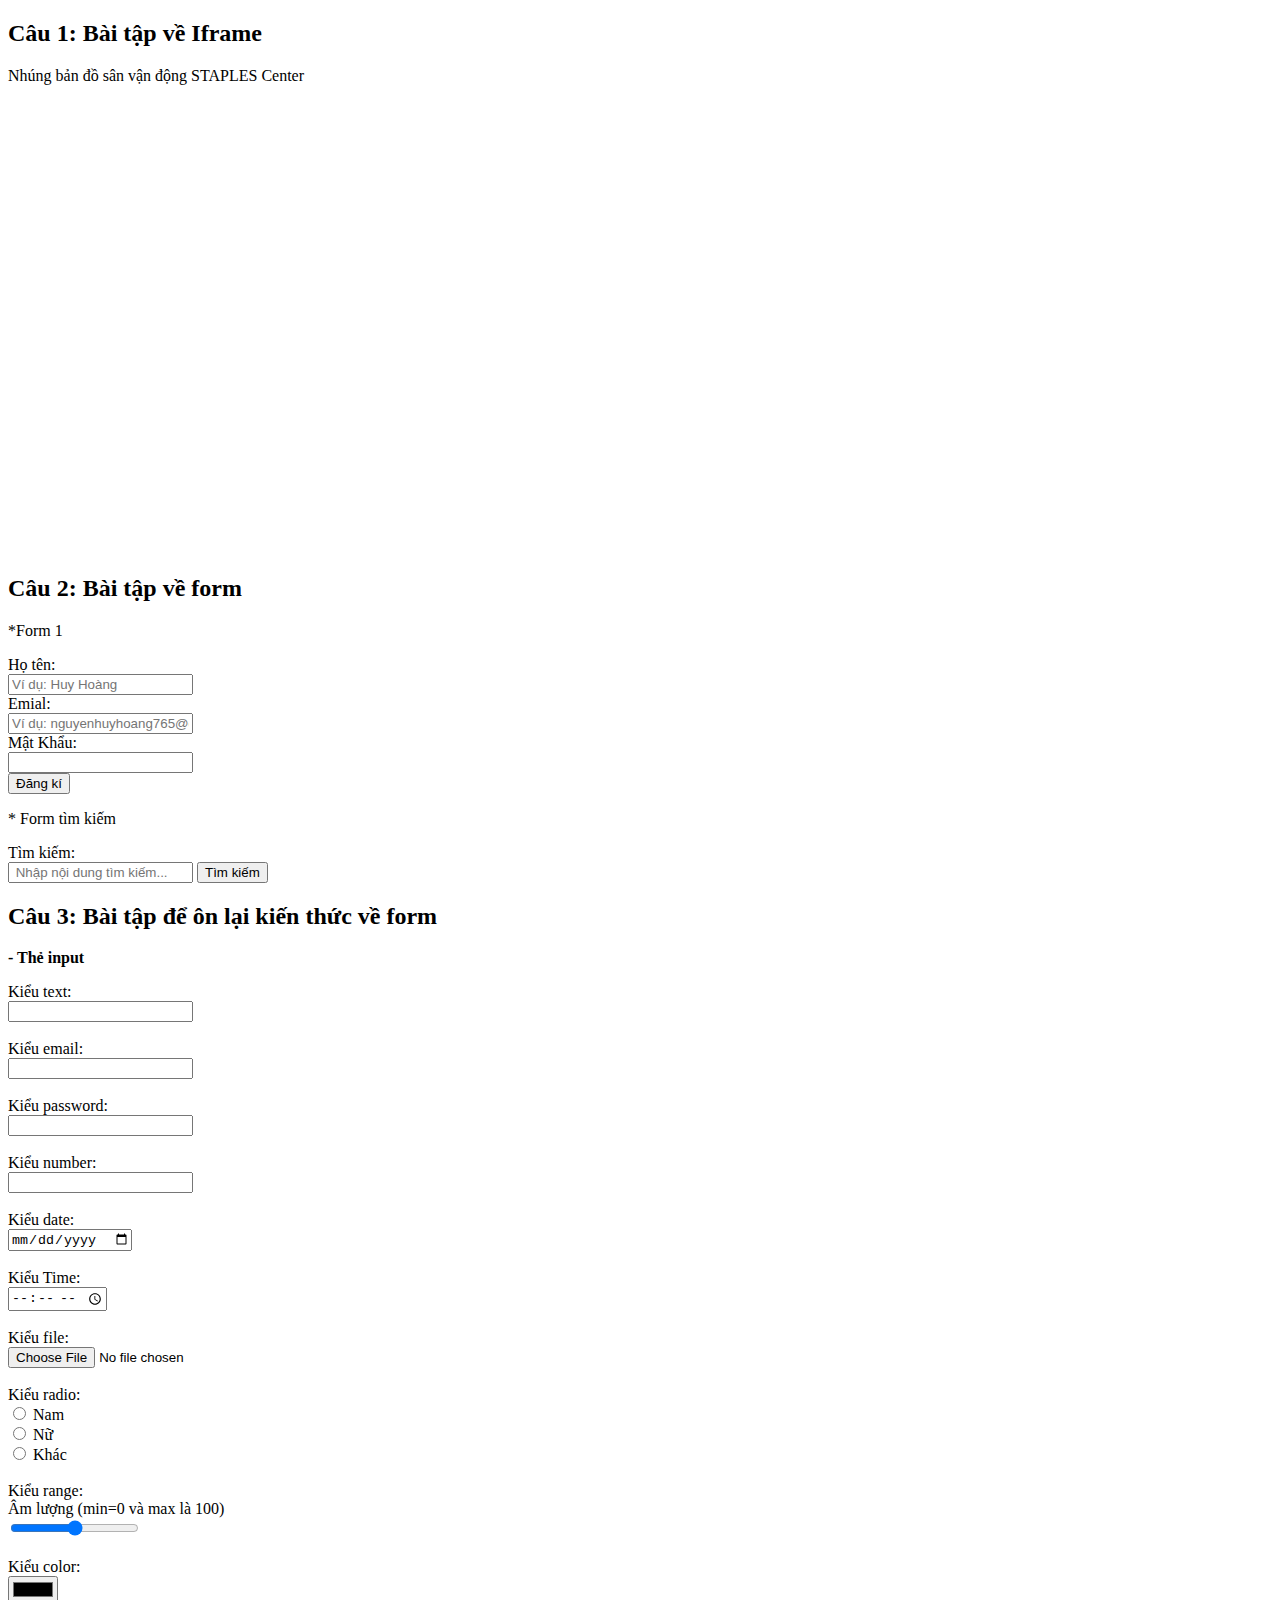
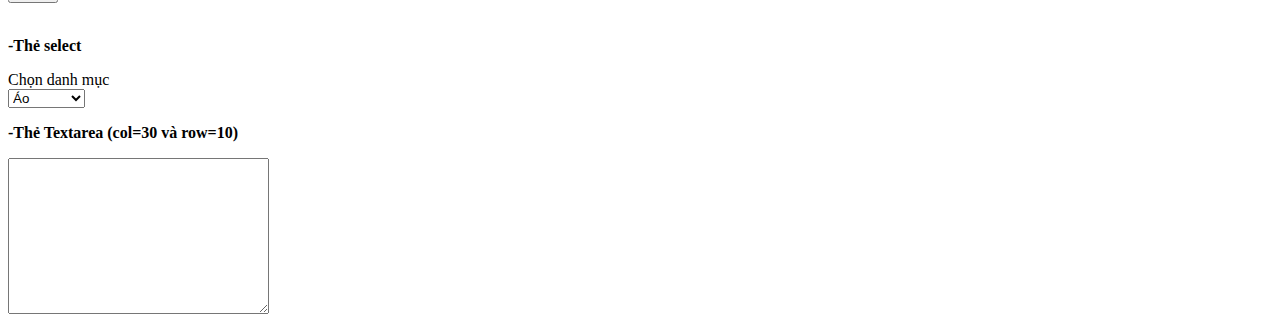
<file: index.html>
<!DOCTYPE html>
<html lang="en">
<head>
    <meta charset="UTF-8">
    <meta http-equiv="X-UA-Compatible" content="IE=edge">
    <meta name="viewport" content="width=device-width, initial-scale=1.0">
    <title>Document</title>
</head>

<!-- Câu 1 -->
<h2> Câu 1: Bài tập về Iframe</h2>
<p>Nhúng bản đồ sân vận động STAPLES Center</p>
    <iframe src="https://www.google.com/maps/embed?pb=!1m18!1m12!1m3!1d3306.0337332138224!2d-118.26954838496371!3d34.043005780608446!2m3!1f0!2f0!3f0!3m2!1i1024!2i768!4f13.1!3m3!1m2!1s0x80c2c7b85f6c7359%3A0xe51e34447c8cdb69!2sSTAPLES%20Center%2C%201111%20S%20Figueroa%20St%2C%20Los%20Angeles%2C%20CA%2090015%2C%20Hoa%20K%E1%BB%B3!5e0!3m2!1svi!2s!4v1673155435572!5m2!1svi!2s" 
    width="600" height="450" style="border:0;" allowfullscreen="" loading="lazy" referrerpolicy="no-referrer-when-downgrade"></iframe>


    <!-- Câu 2 -->
<h2>Câu 2: Bài tập về form</h2>
<p>*Form 1</p>
<form action="">
    <div>
        <label for="name">Họ tên: </label><br>
        <input type="text" id="name" placeholder="Ví dụ: Huy Hoàng" required><br>
    </div>
    <div>      
        <label for="emial"> Emial: </label><br>
        <input type="email" id="emial"  placeholder="Ví dụ: nguyenhuyhoang765@gmail.com" required><br>
    </div>
    <div>
        <label for="MK">Mật Khẩu: </label><br>
        <input type="password" id="MK" min="8">
    </div>
    <button type="submit">
        Đăng kí
    </button><br>

    <p> * Form tìm kiếm </p>
</form>

<form action="">
    <div>
        <label for="text">Tìm kiếm: </label><br>
        <input type="text" id="text" placeholder=" Nhập nội dung tìm kiếm..." required> 
        <button type="submit">Tìm kiếm </button>     
    </div>  
</form>

<h2>Câu 3: Bài tập để ôn lại kiến thức về form</h2>
<p><strong>- Thẻ input</strong></p>

<form action="">
<label for="">Kiểu text:</label><br>
<input type="text"><br><br>

<label for="">Kiểu email:</label><br>
<input type="email"><br><br>

<label for="">Kiểu password:</label><br>
<input type="password"><br><br>

<label for="">Kiểu number:</label><br>
<input type="number"><br><br>

<label for="">Kiểu date:</label><br>
<input type="date"><br><br>

<label for="">Kiểu Time:</label><br>
<input type="time"><br><br>

<label for="">Kiểu file:</label><br>
<input type="file"><br><br>

Kiểu radio:<br>
<input type="radio" id="nam" name="gioitinh" value="nam">
<label for="nam">Nam</label><br>
<input type="radio" id="nu"  name="gioitinh" value="Nu">
<label for="nu">Nữ</label><br>
<input type="radio"  id="khac" name="gioitinh" value="Khac">
<label for="khac">Khác</label><br><br>

Kiểu range: <br>
<label for="amluong">Âm lượng (min=0 và max là 100)</label><br>
<input type="range" id="amluong" min="0" max="100"><br><br>

<label for="">Kiểu color:</label><br>
<input type="color"><br><br>


<p><strong>-Thẻ select</strong></p>

<label for="danhmuc">Chọn danh mục</label><br>
<select name="category" id="danhmuc">
<option value="ao">Áo</option>
<option value="quan">Quần</option>
<option value="gangtay">Găng tay</option>
<option value="giay">Giầy</option>
</select>

<p><strong>-Thẻ Textarea (col=30 và row=10)</strong></p>
<textarea name="" id="" cols="30" rows="10"></textarea>
</form>
</body>
</html>
</file>
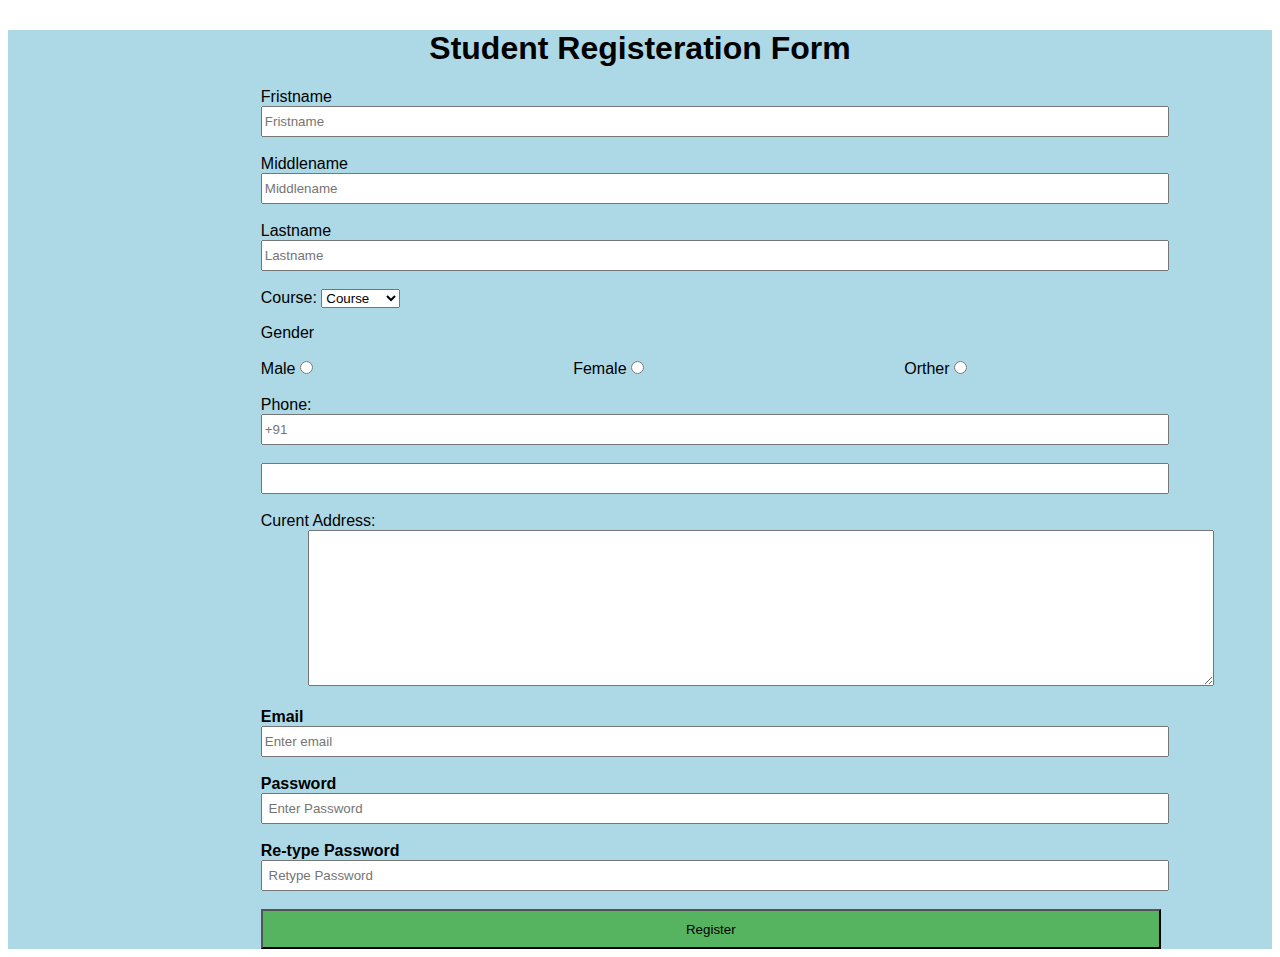
<file: FormRegister.html>
<!DOCTYPE html>
<html lang="en">
<head>
    <meta charset="UTF-8">
    <meta http-equiv="X-UA-Compatible" content="IE=edge">
    <meta name="viewport" content="width=device-width, initial-scale=1.0">
    <link rel="stylesheet" href="./css/style.css">
    <title>Form 1</title>
</head>
<body>
    <div class="wrapper">
        <h1>Student Registeration Form</h1>

        <form action="">
            
            <label for="Frist_name">Fristname</label><br>
            <input type="text" id="Frist_name" placeholder="Fristname" required> <br><br>

            <label for="Middle_name">Middlename</label><br>
            <input type="text" id="Middle_name" placeholder="Middlename" required> <br><br>

            <label for="last_name">Lastname</label><br>
            <input type="text" id="last_name" placeholder="Lastname" required> <br><br>

            <div>
                <label for="course">Course: </label>
                <select name="Course" id="course">
                    <option value="course">Course</option>
                    <option value="html">HTML</option>
                    <option value="css">CSS</option>
                    <option value="js">javascript</option>
                </select>
            </div>  
            <div class="Gender">
                <p>Gender</p>         
                <label for="Male">Male</label>
                <input type="radio" id="Male" name="gender" >
                <label for="Female">Female</label>
                <input type="radio" id="Female" name="gender" >
                <label for="Orther">Orther</label>
                <input type="radio" id="Orther" name="gender" >
    
            </div>
            <div><br>
                <label for="phone">Phone: </label><br>
                <input type="text" id="localtion" placeholder="+91"><br><br>

                <input type="text" id="phone"><br>
                
            </div>

            <div><br>
                <label for="Curent_Addressone">Curent Address: </label><br>
                <textarea name="CurentAddress" id="Curent_Addressone" cols="30" rows="10"></textarea>
            </div>
           
            <div><br>           
            <label for="email"><strong>Email</strong></label><br>
            <input type="email" id="email" placeholder="Enter email" required> <br><br>

            <label for="Password"><strong>Password</strong></label><br>
            <input type="password" id="Password" placeholder=" Enter Password" required> <br><br>

            <label for="Password"> <strong>Re-type Password</strong></label><br>
            <input type="Password" id="Password" placeholder=" Retype Password" required> <br><br>
            <button> Register</button>
            </div>


        </form>
    </div>
</body>
</html>
</file>
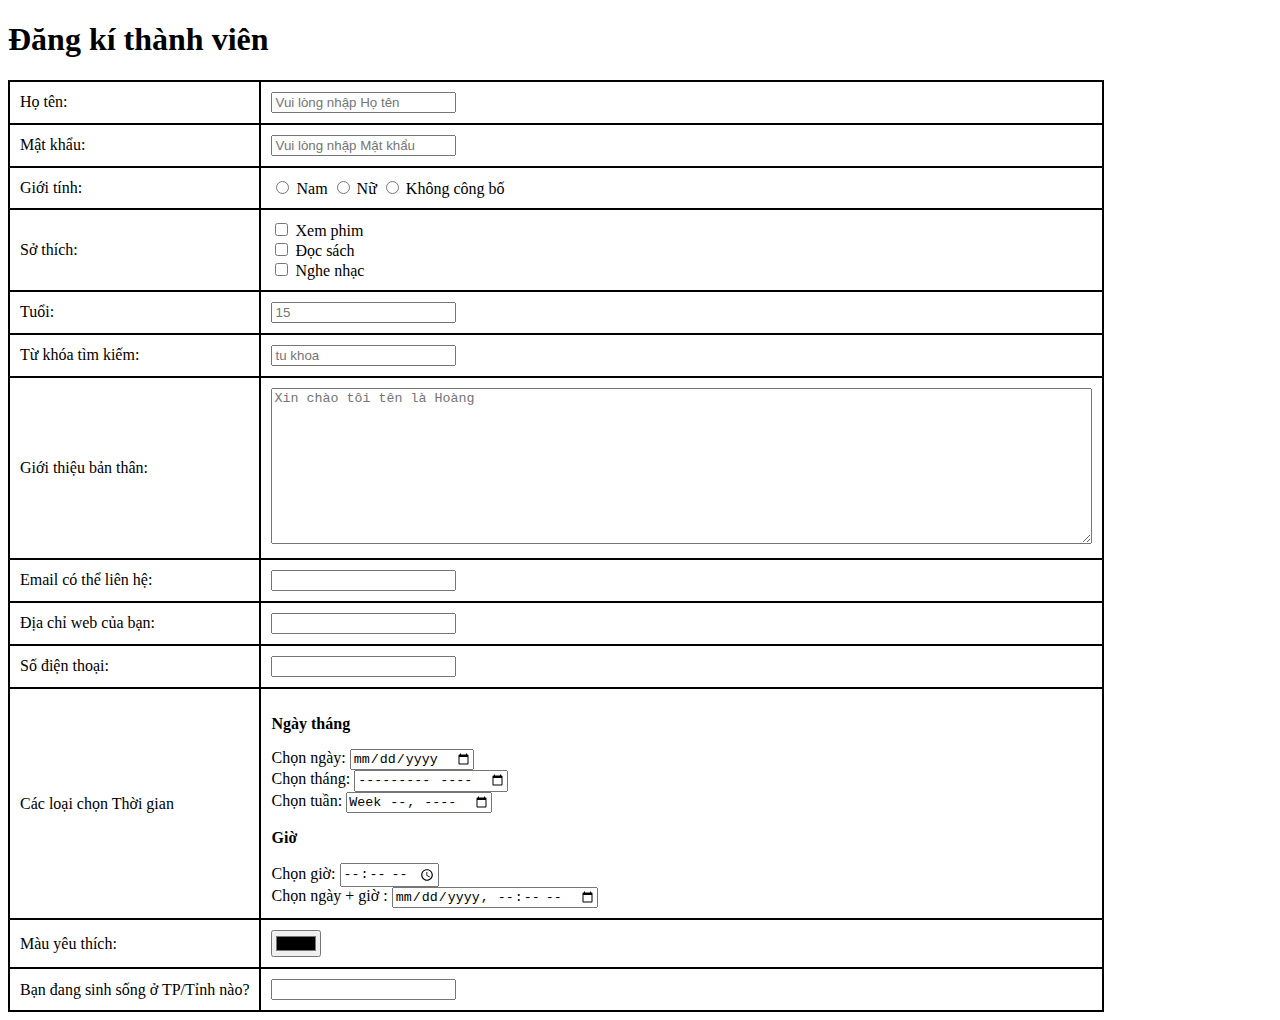
<file: Table.html>
<!DOCTYPE html>
<html lang="en">
<head>
    <meta charset="UTF-8">
    <meta http-equiv="X-UA-Compatible" content="IE=edge">
    <meta name="viewport" content="width=
    , initial-scale=1.0">
    <link rel="stylesheet" href="css/table.css">

    <title>Table</title>
</head>
<body>
    <h1>Đăng kí thành viên</h1>
    
        <table>
            <tr>
                <td><label for="name">Họ tên:</label> </td>
                <td> <input type="text" id="name" name="text" value="" placeholder="Vui lòng nhập Họ tên"></td>              
            </tr>
            <tr>
                <td><label for="password">Mật khẩu:</label> </td>
                <td> <input type="password" id="password" name="text" value="" placeholder="Vui lòng nhập Mật khẩu"></td>              
            </tr>
            <tr>
                <td><label for="">Giới tính:</label> </td>
                <td> 
                    <input type="radio" id="nam" name="text">
                    <label for="nam">Nam</label>
                    <input type="radio" id="nu" name="text">
                    <label for="nu">Nữ</label>
                    <input type="radio" id="no" name="text">
                    <label for="no">Không công bố</label>
                </td>              
            </tr>
            <tr>
                <td>
                    <label for="">Sở thích:</label> 
                </td>
                <td>                   
                <input type="checkbox" id="watchfilm"   name="watchfilm" value="" >
                <label for="watchfilm"> Xem phim</label> <br>
                <input type="checkbox" id="readbood" name="readbood" value="" >
                <label for="readbood"> Đọc sách</label> <br>
                <input type="checkbox" id="listennmusic" name="listennmusic" value="" >
                <label for="listennmusic"> Nghe nhạc</label>     
            </td>       
            </tr>

            <tr>
                <td><label for="age">Tuổi:</label></td>
                <td><input type="text" id="age" name="" value="" placeholder="15"></td>
            </tr>
            <tr>
                <td><label for="keyword">Từ khóa tìm kiếm:</label></td>

                <td><input type="text" id="keyword" placeholder="tu khoa"></td>
            </tr>
            <tr>
                <td><label for="textarea">Giới thiệu bản thân: </label></td>

                <td><textarea name="" id="textarea" cols="100" rows="10" placeholder="Xin chào tôi tên là Hoàng"></textarea></td>
            </tr>
            <tr>
                <td><label for="email">Email có thể liên hệ:</label></td>
                <td><input type="email" id="email" ></td>
            </tr> <tr>
                <td><label for="address">Địa chỉ web của bạn: </label></td>
                <td><input type="text" id="address" ></td>
            </tr> 
            <tr>
                <td><label for="SDT">Số điện thoại:</label></td>
                <td><input type="text" id="SDT" ></td>
            </tr>
            <tr>
                <td><label for="">Các loại chọn Thời gian</label></td>
                <td>
                    
                    <p><strong>Ngày tháng</strong></p>
                    <label for="date">Chọn ngày:</label>
                    <input type="date"  id="date"><br>
                    <label for="datemonth">Chọn tháng:</label>
                    <input type="month" id="datemonth"><br>
                    <label for="dateweek">Chọn tuần:</label>
                    <input type="week"  id="dateweek"><br>

                    <p><strong>Giờ</strong></p>
                    <label for="time">Chọn giờ:</label>
                    <input type="time"  id="time"><br>
                    <label for="datelocal">Chọn ngày + giờ :</label>
                    <input type="datetime-local"  id="datelocal"><br>
                
                </td>
            </tr>
            <tr>
                <td><label for="color">Màu yêu thích:</label></td>
                <td><input type="color" id="color" ></td>
            </tr>
            <tr>
                <td><label for="end">Bạn đang sinh sống ở TP/Tỉnh nào?</label></td>
                <td><input type="text" id="end" ></td>
            </tr>
        </table>

    
</body>
</html>
</file>
<file: css/style.css>
*{
    font-family: Arial, Helvetica, sans-serif;
}
.wrapper{
    background-color: #ADD9E6;
}
h1{
    text-align: center;
    margin-top: 30px;
}

button{
    margin-left: 20%; 
    width: 900px;
    height: 40px;
    background-color:  #56B360;
}
label,input{
    margin-left: 20%; 
    width: 900px;
    height: 25px;
}

.Gender p{
    margin-left: 20%;
}
.Gender input{
    width: auto;
    height: auto;
    margin-left: 0%;
  
}
.Gender label{
    margin-left: 20%;
}

textarea{
    margin-left: 300px;
    width: 900px;
}
</file>
<file: css/table.css>
table{
    border-collapse: collapse;
}
table, tr, th, td {
    border: 2px solid #000;
    font-weight: 500;
}

th, td {
    padding: 10px;
}

label:hover{
    color: rgb(64, 0, 255);
}
</file>
